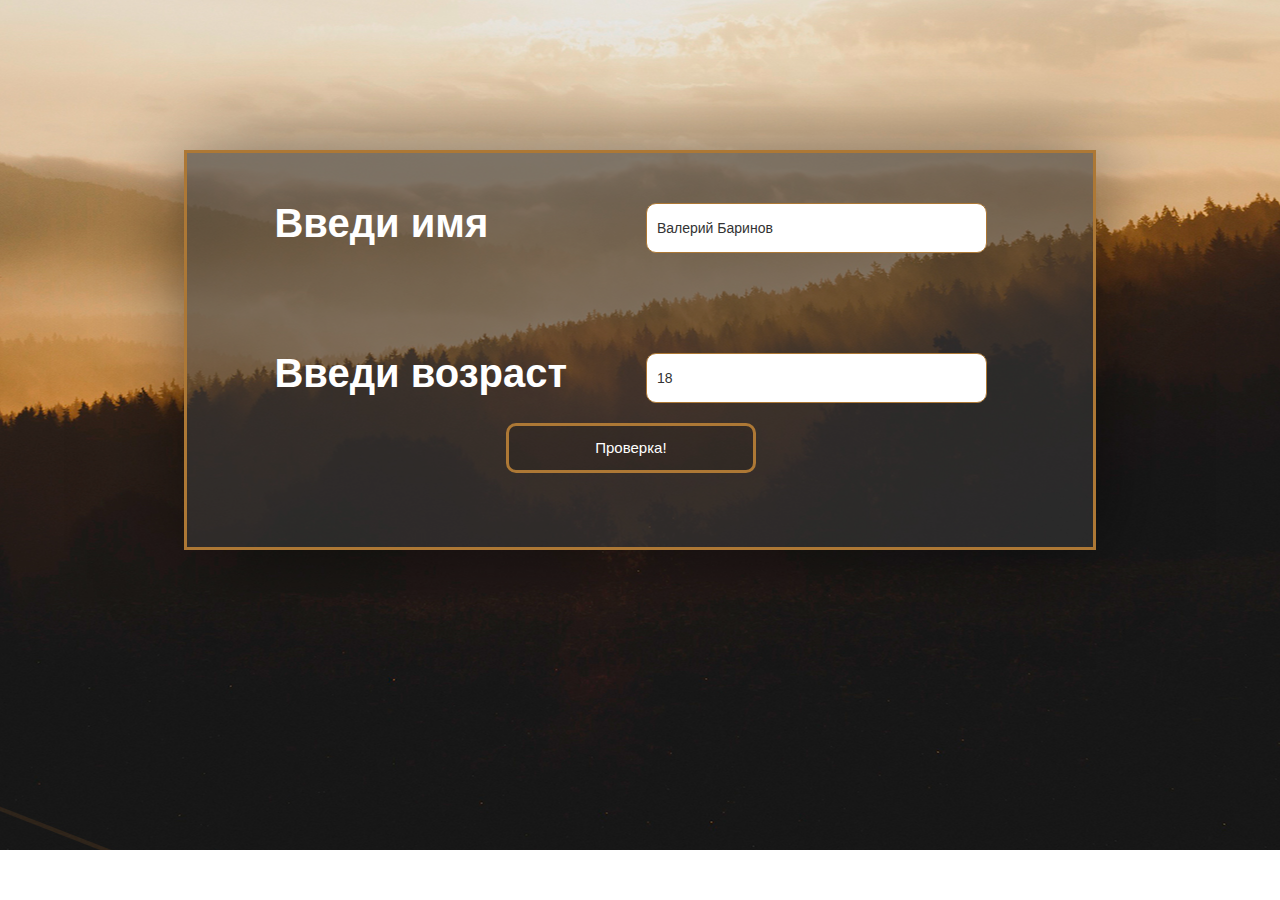
<file: lesson15-extra/index.html>
<!DOCTYPE html>
<html lang="ru">
  <head>
    <meta charset="utf-8">
    <meta http-equiv="X-UA-Compatible" content="IE=edge">
    <meta name="viewport" content="width=device-width, initial-scale=1">
   	<title>Урок № 15. Знакомство с JavaScript</title>
  </head>
  <body>
	<div class="main" id="main">
	<div class="container">
		<div class="main_field">
			<form action="#">
				<div class="container-fluid">
					<div class="row top-row">
						<div class="col-md-6">
							<label for="name">Введи имя</label>
						</div>
						<div class="col-md-6">
							<input type="text" value="Валерий Баринов" id="name">
						</div>
					</div>
					<div class="row">
						<div class="col-md-6">
							<label for="age">Введи возраст</label>
						</div>
						<div class="col-md-6">
							<input type="number" value="18" id="age">
						</div>
						<div class="col-md-12 ">
							<button class="main_btn center-block" id="test">
								Проверка!
							</button>
						</div>
					</div>
				</div>
			</form>

		</div>
	</div>
	</div>
	<link rel="stylesheet" href="style.css">
	<link rel="stylesheet" href="bootstrap.min.css">
	<script src="assets/my.js"></script>
  </body>
</html>
</file>
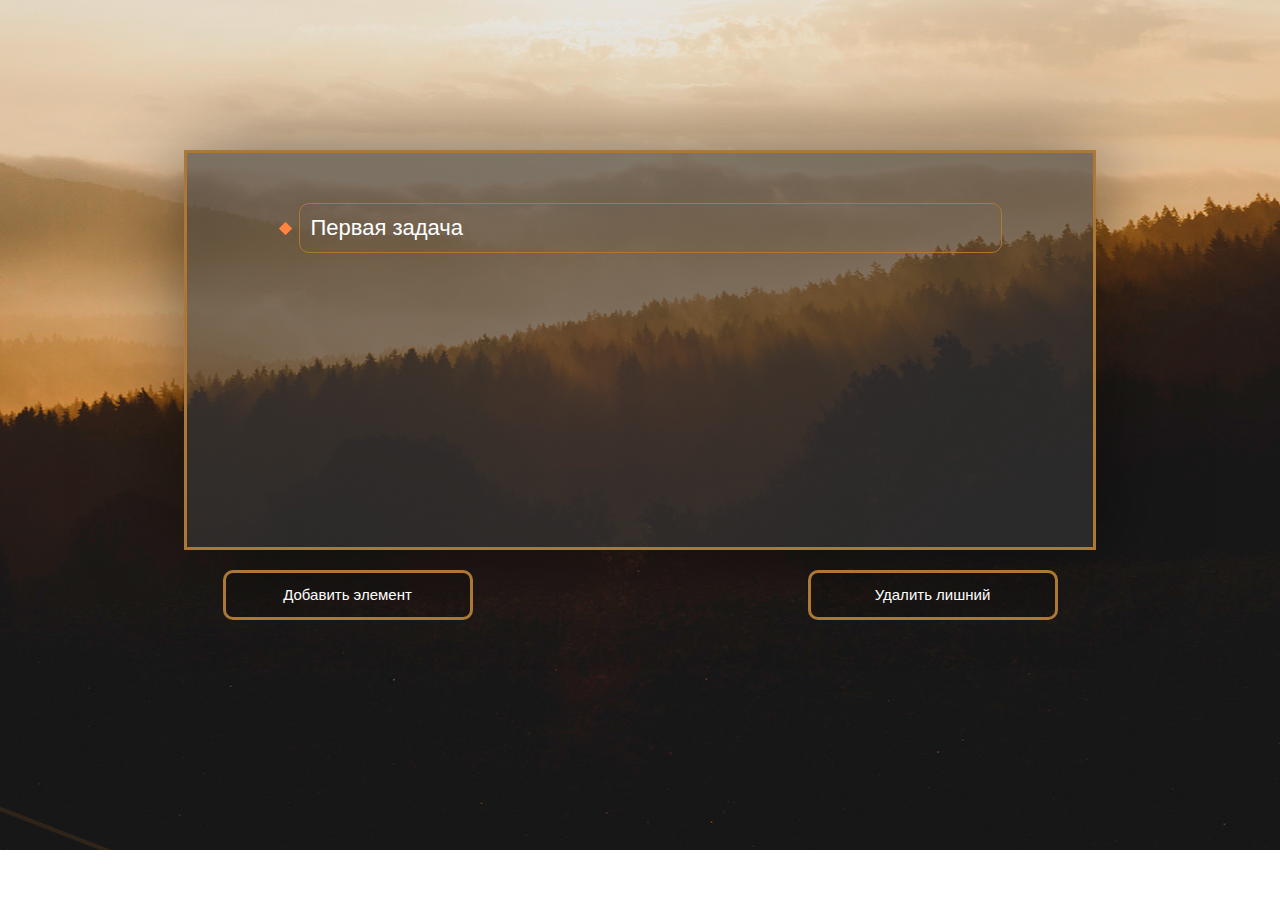
<file: lesson15/index.html>
<!DOCTYPE html>
<html lang="ru">
  <head>
    <meta charset="utf-8">
    <meta http-equiv="X-UA-Compatible" content="IE=edge">
    <meta name="viewport" content="width=device-width, initial-scale=1">
   	<title>Урок № 15. Знакомство с JavaScript</title>
  </head>
  <body>
	<div class="main" id="main">
	<div class="container">
		<div class="main_field">
			<ul id="list">
				<li class="item">Первая задача</li>

			</ul>

		</div>
		<div class="row">
			<div class="col-md-6 ">
				<button class="main_btn center-block" id="btn1">
					Добавить элемент
				</button>
			</div>
			<div class="col-md-6 ">
				<button class="main_btn center-block" id="btn2">
					Удалить лишний
				</button>
			</div>
		</div>
	</div>
	</div>
	

	<div class="popup">
		<div class="close">&times</div>
		<p>Все дела на сегодня выполнены!</p>
	</div>
	<link rel="stylesheet" href="style.css">
	<link rel="stylesheet" href="bootstrap.min.css">
	<script src="assets/my.js"></script>
  </body>
</html>
</file>
<file: lesson15-extra/style.css>
.main {
	background: url(assets/bg.jpg) center 50% no-repeat;
	height: 85rem;
}
.main_field {
  width: 80%;
  height: 40rem;
  background-color: rgba(55, 55, 55, 0.6);
  box-shadow: 0px 0px 80px 0px rgba(0, 0, 0, 0.5);
  margin:15rem 10% 0 10%;
  padding-bottom: 5rem;
  border: 3px solid #ad7835;
  overflow-y: hidden;
}
form {
	width: 82%;
	margin:5rem 10% 5rem 8%;
	list-style-image:url(assets/list.png);
}
input {
	display: block;
	height: 5rem;
	width: 100%;
	padding-left: 1rem;
	border: 1px solid #ad7835;
	border-radius: 10px;
	font-size: 2.2rem;
	line-height: 100%;
	color: #fff;
}

input:focus{
	outline: 0;
}

label{
	  font-size: 4rem;
    color: #fff;
    line-height: 100%;
}

.top-row{
	margin-bottom: 10rem;
}

.main_btn{
	width: 25rem;
	height: 5rem;
	margin-top: 2rem;
	border: 3px solid #ad7835;
	border-radius: 10px;
	background-color: rgba(0,0,0,.1);
	outline: none;
	color: #fff;
	font-size: 1.5rem;
}
.popup {
	position: absolute;
	display: none;
	width: 40%;
	height: 20rem;
	top:0;
	margin:20rem 30% 0 30%;
	background-color: rgba(173,120,53, .4);
	text-align: center;
	border: 2px solid #000;
	border-radius: 15px;
	z-index: 111;
}
.popup p {
	line-height: 19.9rem;
	font-size: 3rem;
	font-weight: bold;
	color: #000;
}
.popup .close {
	position: absolute;
	top:0.5rem;
	right: 1rem;
	color:#000;
	opacity: 1;
	box-shadow: none;
}
</file>
<file: lesson15/style.css>
.main {
	background: url(assets/bg.jpg) center 50% no-repeat;
	height: 85rem;
}
.main_field {
  width: 80%;
  height: 40rem;
  background-color: rgba(55, 55, 55, 0.6);
  box-shadow: 0px 0px 80px 0px rgba(0, 0, 0, 0.5);
  margin:15rem 10% 0 10%;
  padding-bottom: 5rem;
  border: 3px solid #ad7835;
  overflow-y: auto;
}
.main_field ul {
	width: 82%;
	margin:5rem 10% 5rem 8%;
	list-style-image:url(assets/list.png);
}
.main_field ul li {
	height: 5rem;
	margin-bottom: 2rem;
	padding-top: 0.8rem;
	padding-left: 1rem;
	border: 1px solid #ad7835;
	border-radius: 10px;
	font-size: 2.2rem;
	color: #fff;
}
.main_btn{
	width: 25rem;
	height: 5rem;
	margin-top: 2rem;
	border: 3px solid #ad7835;
	border-radius: 10px;
	background-color: rgba(0,0,0,.1);
	outline: none;
	color: #fff;
	font-size: 1.5rem;
}
.popup {
	position: absolute;
	display: none;
	width: 40%;
	height: 20rem;
	top:0;
	margin:20rem 30% 0 30%;
	background-color: rgba(173,120,53, .4);
	text-align: center;
	border: 2px solid #000;
	border-radius: 15px;
	z-index: 111;
}
.popup p {
	line-height: 19.9rem;
	font-size: 3rem;
	font-weight: bold;
	color: #000;
}
.popup .close {
	position: absolute;
	top:0.5rem;
	right: 1rem;
	color:#000;
	opacity: 1;
	box-shadow: none;
}
</file>
